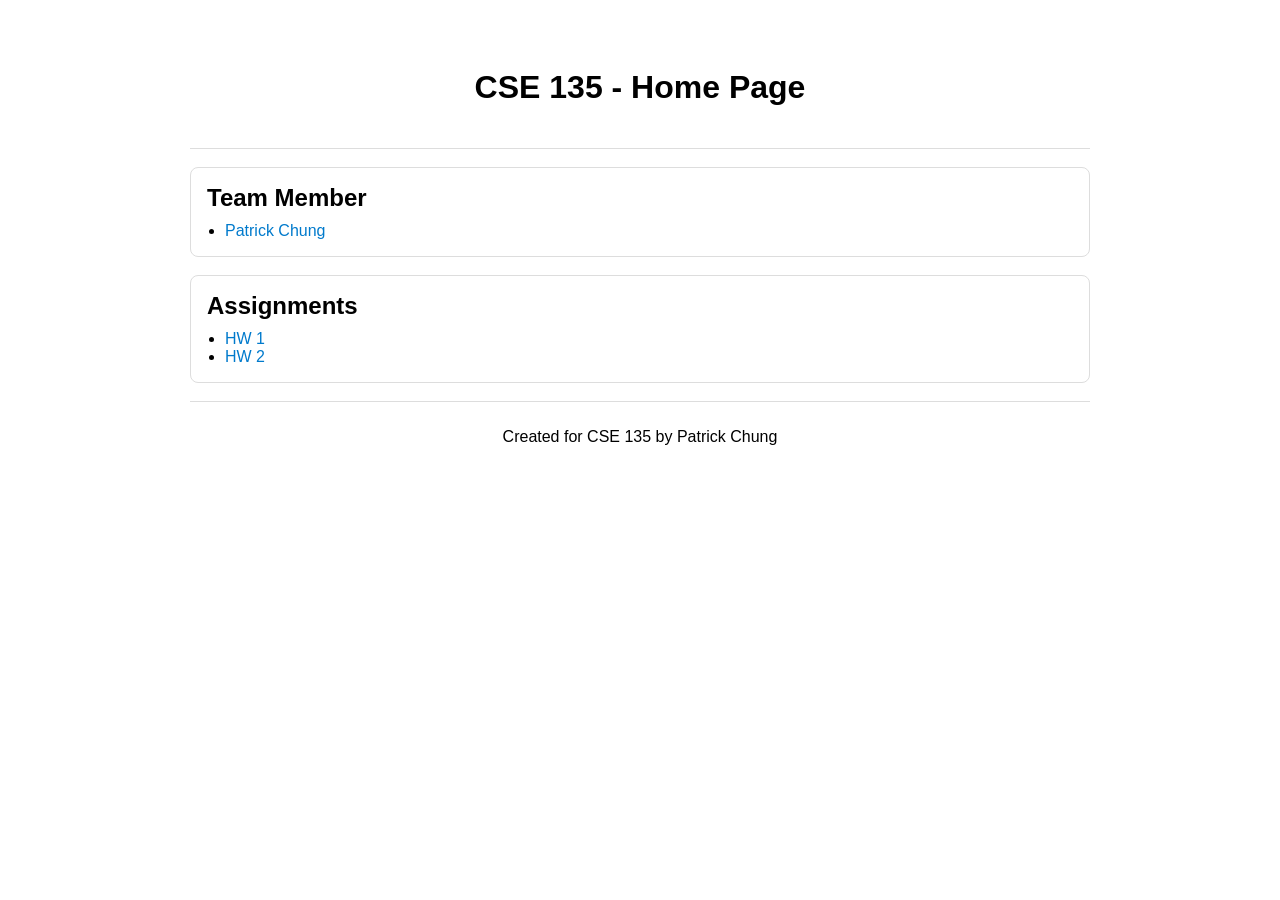
<file: index.html>
<!DOCTYPE html>
<html lang="en">

<head>
  <meta charset="UTF-8" />
  <meta name="viewport" content="width=device-width, initial-scale=1.0" />
  <title>CSE 135 Homepage</title>
  <link rel="stylesheet" href="/assets/styles.css" />
  <link rel="icon" href="/favicon.png" type="image/png" />

  <style>
    .container {
      max-width: 900px;
      margin: 0 auto;
      padding: 28px 16px 40px;
    }

    .page-title {
      margin: 0 0 16px;
      text-align: center;
    }

    .section-card {
      background: #fff;
      border: 1px solid #ddd;
      border-radius: 8px;
      padding: 16px;
      margin: 18px 0;
    }

    .section-card h2 {
      margin: 0 0 10px;
    }

    .section-card ul {
      margin: 0;
      padding-left: 18px;
    }
  </style>
</head>

<body>
  <div class="container">
    <header class="page-title">
      <h1>CSE 135 - Home Page</h1>
    </header>

    <main>
      <section class="section-card">
        <h2>Team Member</h2>
        <ul>
          <li><a href="/members/patrickchung.html">Patrick Chung</a></li>
        </ul>
      </section>

      <section class="section-card">
        <h2>Assignments</h2>
        <ul>
          <li><a href="/hw1/">HW 1</a></li>
          <li><a href="/hw2/">HW 2</a></li>
          <!-- Add more homework links later -->
        </ul>
      </section>
    </main>

    <footer>
      <p>Created for CSE 135 by Patrick Chung</p>
    </footer>
  </div>
</body>

</html>
</file>
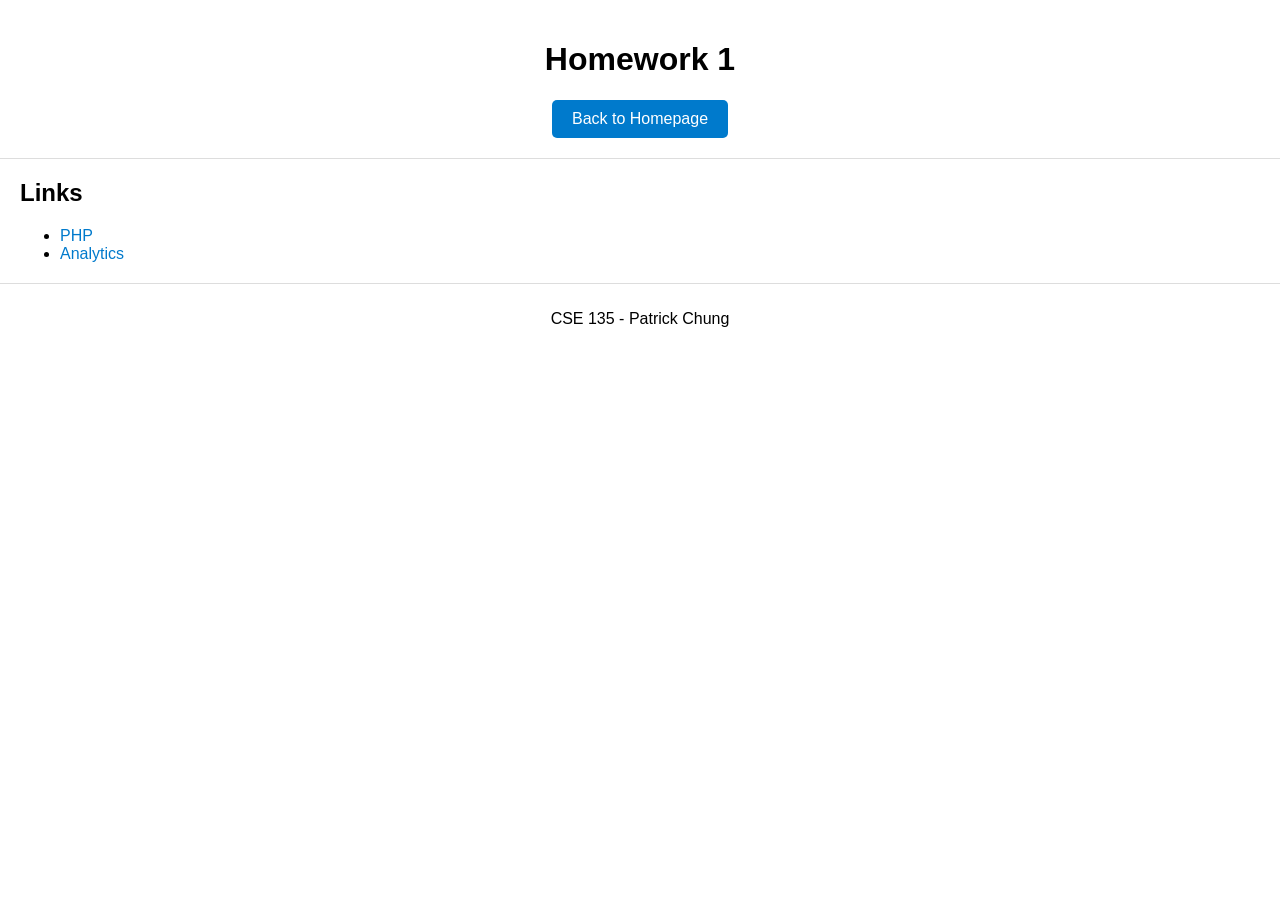
<file: hw1/index.html>
<!DOCTYPE html>
<html lang="en">

<head>
    <meta charset="UTF-8" />
    <meta name="viewport" content="width=device-width, initial-scale=1.0" />
    <title>CSE 135 - HW1</title>
    <link rel="stylesheet" href="/assets/styles.css" />
</head>

<body>
    <header>
        <h1>Homework 1</h1>
        <div style="margin-top:12px;">
            <a href="/index.html"><button type="button">Back to Homepage</button></a>
        </div>
    </header>


    <main>
        <section>
            <h2>Links</h2>
            <ul>
                <li><a href="/hw1/hello.php">PHP</a></li>
                <li><a href="/hw1/report.html">Analytics</a></li>
            </ul>
        </section>

    </main>

    <footer>
        <p>CSE 135 - Patrick Chung</p>
    </footer>
</body>

</html>
</file>
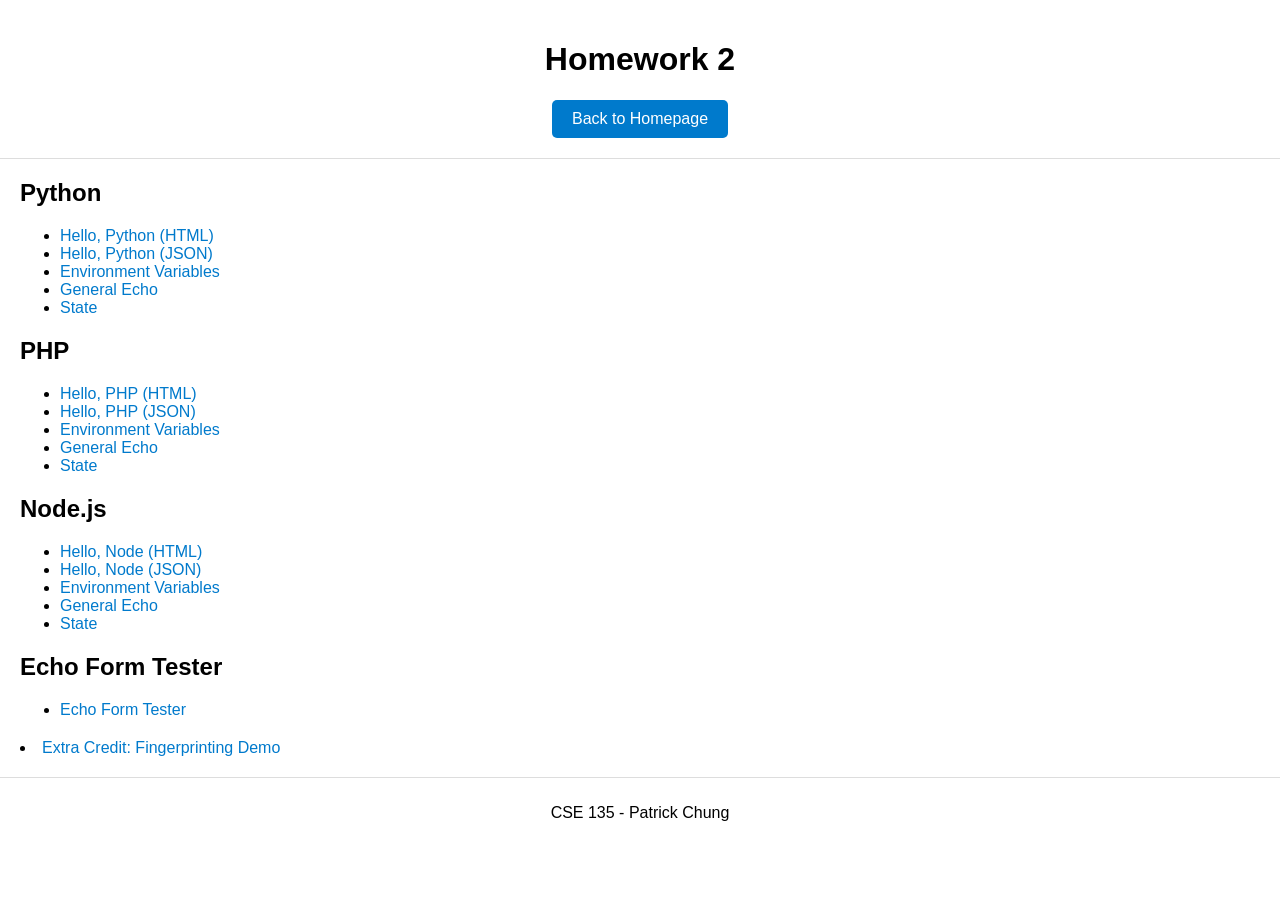
<file: hw2/index.html>
<!DOCTYPE html>
<html lang="en">

<head>
    <meta charset="UTF-8" />
    <meta name="viewport" content="width=device-width, initial-scale=1.0" />
    <title>CSE 135 - HW2</title>
    <link rel="stylesheet" href="/assets/styles.css" />
    <!-- Google tag (gtag.js) -->
    <script async src="https://www.googletagmanager.com/gtag/js?id=G-XFW79FBLPY"></script>
    <script>
        window.dataLayer = window.dataLayer || [];
        function gtag() { dataLayer.push(arguments); }
        gtag('js', new Date());

        gtag('config', 'G-XFW79FBLPY');
    </script>

    <script src="https://cdn.lr-ingest.com/LogRocket.min.js"></script>
    <script>
        window.LogRocket && window.LogRocket.init('idxqnz/cse135patricksite');
    </script>

    <script type="text/javascript">
        (function (c, l, a, r, i, t, y) {
            c[a] = c[a] || function () { (c[a].q = c[a].q || []).push(arguments) };
            t = l.createElement(r); t.async = 1; t.src = "https://www.clarity.ms/tag/" + i;
            y = l.getElementsByTagName(r)[0]; y.parentNode.insertBefore(t, y);
        })(window, document, "clarity", "script", "vaxks08sf5");
    </script>

</head>

<body>
    <header>
        <h1>Homework 2</h1>
        <div style="margin-top:12px;">
            <a href="/index.html"><button type="button">Back to Homepage</button></a>
        </div>
    </header>


    <main>
        <section>
            <h2>Python</h2>
            <ul>
                <li><a href="/cgi-bin/hello-html-python.py">Hello, Python (HTML)</a></li>
                <li><a href="/cgi-bin/hello-json-python.py">Hello, Python (JSON)</a></li>
                <li><a href="/cgi-bin/environment-python.py">Environment Variables</a></li>
                <li><a href="/cgi-bin/echo-python.py">General Echo</a></li>
                <li><a href="/cgi-bin/state-python.py">State</a></li>
            </ul>
        </section>

        <section>
            <h2>PHP</h2>
            <ul>
                <li><a href="/cgi-bin/hello-html-php.php">Hello, PHP (HTML)</a></li>
                <li><a href="/cgi-bin/hello-json-php.php">Hello, PHP (JSON)</a></li>
                <li><a href="/cgi-bin/environment-php.php">Environment Variables</a></li>
                <li><a href="/cgi-bin/echo-php.php">General Echo</a></li>
                <li><a href="/cgi-bin/state-php.php">State</a></li>
            </ul>
        </section>

        <section>
            <h2>Node.js</h2>
            <ul>
                <li><a href="/cgi-bin/hello-html-node.js">Hello, Node (HTML)</a></li>
                <li><a href="/cgi-bin/hello-json-node.js">Hello, Node (JSON)</a></li>
                <li><a href="/cgi-bin/environment-node.js">Environment Variables</a></li>
                <li><a href="/cgi-bin/echo-node.js">General Echo</a></li>
                <li><a href="/cgi-bin/state-node.js">State</a></li>
            </ul>
        </section>

        <section>
            <h2>Echo Form Tester</h2>
            <ul>
                <li><a href="/hw2-echo-form.html">Echo Form Tester</a></li>
            </ul>
        </section>

        <section>
            <li><a href="/hw2/fingerprint.html">Extra Credit: Fingerprinting Demo</a></li>
        </section>


    </main>

    <footer>
        <p>CSE 135 - Patrick Chung</p>
    </footer>
</body>

</html>
</file>
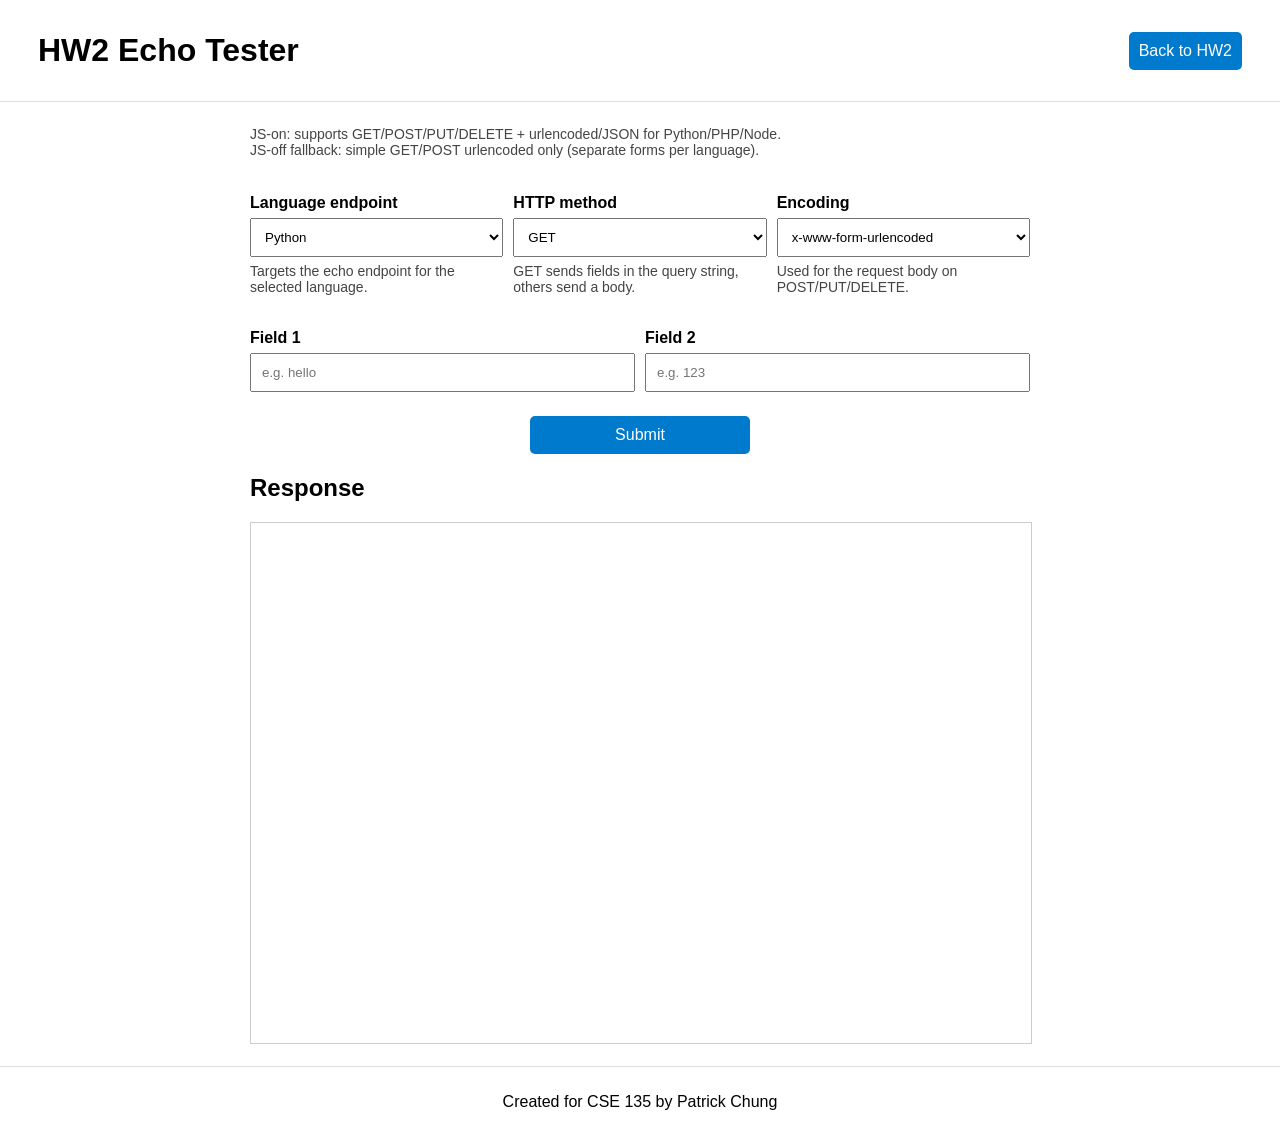
<file: hw2-echo-form.html>
<!doctype html>
<html lang="en">
<head>
  <meta charset="utf-8">
  <title>HW2 Echo Form</title>
  <meta name="viewport" content="width=device-width, initial-scale=1" />
  <link rel="stylesheet" href="/assets/styles.css" />
  <style>
    main { max-width: 780px; margin: 0 auto; padding: 18px; }
    .row { margin: 12px 0; }
    label { display:block; font-weight:600; margin: 10px 0 6px; }
    select, input, button { padding: 10px; width: 100%; max-width: 520px; box-sizing: border-box; }
    .hint { font-size: 14px; color: #444; margin-top: 6px; }
    iframe { width: 100%; height: 520px; border: 1px solid #ccc; background: #fff; }
    .inline { display: flex; gap: 10px; flex-wrap: wrap; }
    .inline > * { flex: 1 1 240px; }
    .topbar { display:flex; align-items:center; justify-content:space-between; gap: 12px; flex-wrap: wrap; }
    .actions { display:flex; justify-content:center; }
    .topbar-right { margin-left:auto; }
  </style>
</head>
<body>

<header class="header">
  <div class="topbar" style="padding: 0 18px;">
    <h1 style="margin: 12px 0;">HW2 Echo Tester</h1>
    <a class="topbar-right" href="/hw2/" style="text-decoration:none;">
      <button type="button" style="width:auto;">Back to HW2</button>
    </a>
  </div>
</header>

<main>
  <p class="hint">
    JS-on: supports GET/POST/PUT/DELETE + urlencoded/JSON for Python/PHP/Node.<br />
    JS-off fallback: simple GET/POST urlencoded only (separate forms per language).
  </p>

  <form id="echoForm">
    <div class="inline">
      <div class="row">
        <label for="lang">Language endpoint</label>
        <select id="lang" name="lang">
          <option value="python">Python</option>
          <option value="php">PHP</option>
          <option value="node">Node</option>
        </select>
        <div class="hint">Targets the echo endpoint for the selected language.</div>
      </div>

      <div class="row">
        <label for="method">HTTP method</label>
        <select id="method" name="method">
          <option>GET</option>
          <option>POST</option>
          <option>PUT</option>
          <option>DELETE</option>
        </select>
        <div class="hint">GET sends fields in the query string, others send a body.</div>
      </div>

      <div class="row">
        <label for="encoding">Encoding</label>
        <select id="encoding" name="encoding">
          <option value="application/x-www-form-urlencoded">x-www-form-urlencoded</option>
          <option value="application/json">application/json</option>
        </select>
        <div class="hint">Used for the request body on POST/PUT/DELETE.</div>
      </div>
    </div>

    <div class="inline">
      <div class="row">
        <label for="field1">Field 1</label>
        <input id="field1" name="field1" placeholder="e.g. hello" />
      </div>

      <div class="row">
        <label for="field2">Field 2</label>
        <input id="field2" name="field2" placeholder="e.g. 123" />
      </div>
    </div>

    <div class="row actions">
      <button type="submit" style="max-width: 220px;">Submit</button>
    </div>
    <div class="row">
      <div class="hint" id="statusLine"></div>
    </div>
  </form>

  <h2>Response</h2>
  <iframe id="responseFrame" title="Echo response frame"></iframe>

  <noscript>
    <hr />
    <h2>No-JS Fallback</h2>

    <h3>Python</h3>
    <form method="GET" action="/cgi-bin/echo-python.py" class="row">
      <input name="field1" placeholder="field1" />
      <input name="field2" placeholder="field2" />
      <button type="submit">GET (Python)</button>
    </form>
    <form method="POST" action="/cgi-bin/echo-python.py" class="row">
      <input name="field1" placeholder="field1" />
      <input name="field2" placeholder="field2" />
      <button type="submit">POST (Python)</button>
    </form>

    <h3>PHP</h3>
    <form method="GET" action="/cgi-bin/echo-php.php" class="row">
      <input name="field1" placeholder="field1" />
      <input name="field2" placeholder="field2" />
      <button type="submit">GET (PHP)</button>
    </form>
    <form method="POST" action="/cgi-bin/echo-php.php" class="row">
      <input name="field1" placeholder="field1" />
      <input name="field2" placeholder="field2" />
      <button type="submit">POST (PHP)</button>
    </form>

    <h3>Node</h3>
    <form method="GET" action="/cgi-bin/echo-node.js" class="row">
      <input name="field1" placeholder="field1" />
      <input name="field2" placeholder="field2" />
      <button type="submit">GET (Node)</button>
    </form>
    <form method="POST" action="/cgi-bin/echo-node.js" class="row">
      <input name="field1" placeholder="field1" />
      <input name="field2" placeholder="field2" />
      <button type="submit">POST (Node)</button>
    </form>
  </noscript>

  <script>
    const form = document.getElementById("echoForm");
    const frame = document.getElementById("responseFrame");
    const statusLine = document.getElementById("statusLine");

    const ENDPOINTS = {
      python: "/cgi-bin/echo-python.py",
      php: "/cgi-bin/echo-php.php",
      node: "/cgi-bin/echo-node.js"
    };

    form.addEventListener("submit", async (e) => {
      e.preventDefault();

      const lang = document.getElementById("lang").value;
      const method = document.getElementById("method").value;
      const encoding = document.getElementById("encoding").value;

      const data = {
        field1: document.getElementById("field1").value,
        field2: document.getElementById("field2").value
      };

      let url = ENDPOINTS[lang] || ENDPOINTS.python;
      const options = { method, headers: {} };

      if (method === "GET") {
        url += `?field1=${encodeURIComponent(data.field1)}&field2=${encodeURIComponent(data.field2)}`;
      } else {
        options.headers["Content-Type"] = encoding;
        options.body = encoding === "application/json"
          ? JSON.stringify(data)
          : new URLSearchParams(data).toString();
      }

      statusLine.textContent = `Sending ${method} ${url}...`;

      try {
        const response = await fetch(url, options);
        const text = await response.text();
        const doc = frame.contentWindow.document;
        doc.open();
        doc.write(text);
        doc.close();
        statusLine.textContent = `Done: HTTP ${response.status}`;
      } catch (err) {
        statusLine.textContent = `Error: ${String(err)}`;
      }
    });
  </script>
</main>

<footer>
  <p>Created for CSE 135 by Patrick Chung</p>
</footer>
</body>
</html>
</file>
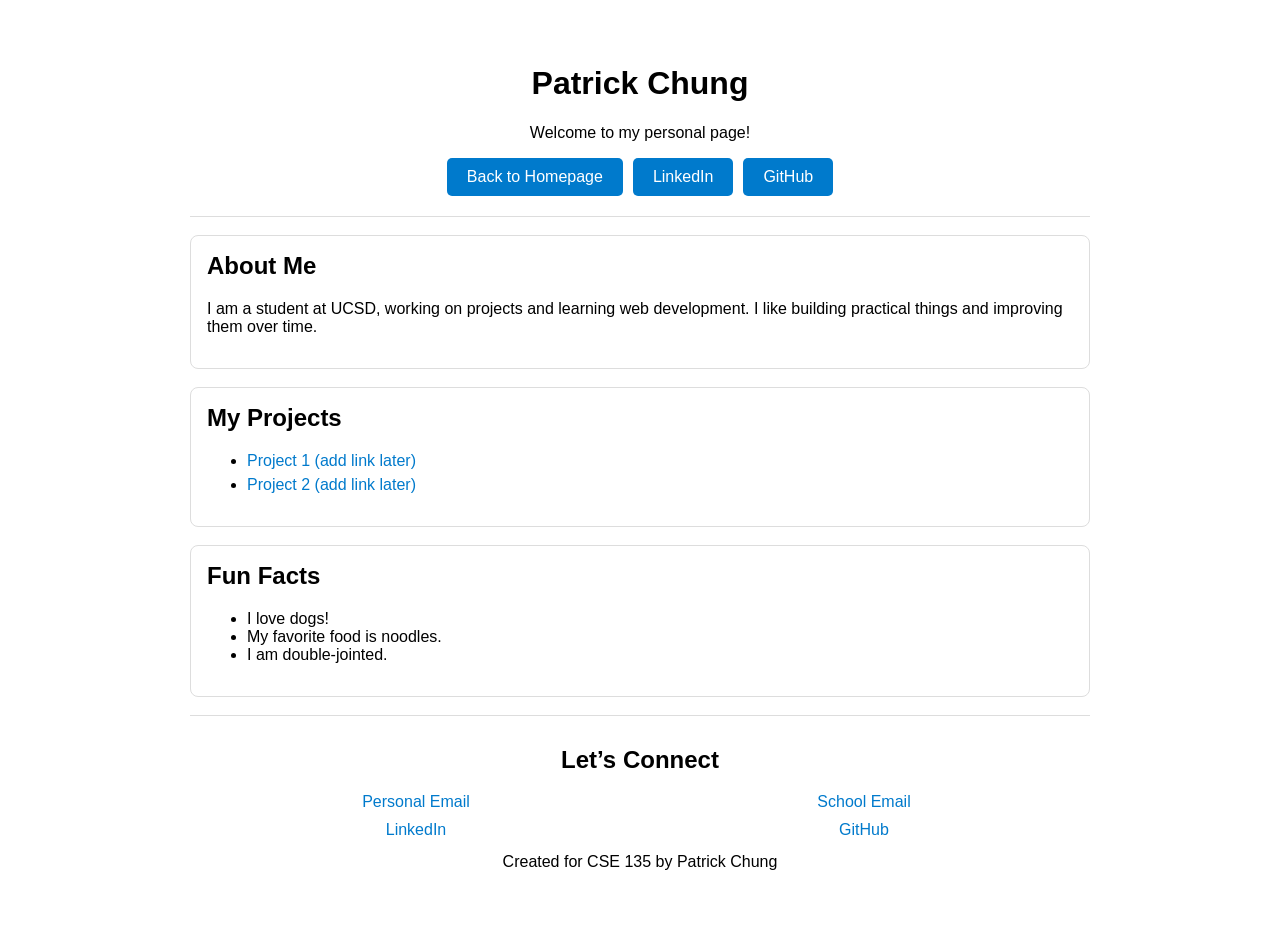
<file: members/patrickchung.html>
<!DOCTYPE html>
<html lang="en">

<head>
    <meta charset="UTF-8" />
    <meta name="viewport" content="width=device-width, initial-scale=1.0" />
    <title>Patrick Chung - Personal Page</title>
    <link rel="stylesheet" href="/assets/styles.css" />

    <style>
        .container {
            max-width: 900px;
            margin: 0 auto;
            padding: 24px 16px 40px;
        }

        .header-inner {
            max-width: 700px;
            margin: 0 auto;
        }

        .header-actions {
            margin-top: 12px;
            display: flex;
            gap: 10px;
            justify-content: center;
            flex-wrap: wrap;
        }

        .card {
            background: #fff;
            border: 1px solid #ddd;
            border-radius: 8px;
            padding: 16px;
            margin: 18px 0;
        }

        .card h2 {
            margin-top: 0;
        }

        .projects li {
            margin: 6px 0;
        }

        .contact-grid {
            display: grid;
            grid-template-columns: 1fr 1fr;
            gap: 10px 16px;
            margin-top: 10px;
        }

        @media (max-width: 650px) {
            .contact-grid {
                grid-template-columns: 1fr;
            }
        }
    </style>
</head>

<body>
    <div class="container">

        <header>
            <div class="header-inner">
                <h1>Patrick Chung</h1>
                <p>Welcome to my personal page!</p>

                <div class="header-actions">
                    <a href="/index.html"><button type="button">Back to Homepage</button></a>
                    <a href="https://linkedin.com/in/patrick-ji-chung" target="_blank" rel="noreferrer">
                        <button type="button">LinkedIn</button>
                    </a>
                    <a href="https://github.com/TheAsianFish" target="_blank" rel="noreferrer">
                        <button type="button">GitHub</button>
                    </a>
                </div>
            </div>
        </header>

        <section class="card">
            <h2>About Me</h2>
            <p>
                I am a student at UCSD, working on projects and learning web development.
                I like building practical things and improving them over time.
            </p>
        </section>

        <section class="card">
            <h2>My Projects</h2>
            <ul class="projects">
                <li><a href="#">Project 1 (add link later)</a></li>
                <li><a href="#">Project 2 (add link later)</a></li>
            </ul>
        </section>

        <section class="card">
            <h2>Fun Facts</h2>
            <ul>
                <li>I love dogs!</li>
                <li>My favorite food is noodles.</li>
                <li>I am double-jointed.</li>
            </ul>
        </section>

        <footer>
            <h2>Let’s Connect</h2>
            <div class="contact-grid">
                <div><a href="mailto:jmchung2006@gmail.com">Personal Email</a></div>
                <div><a href="mailto:p2chung@ucsd.edu">School Email</a></div>
                <div><a href="https://linkedin.com/in/patrick-ji-chung" target="_blank" rel="noreferrer">LinkedIn</a>
                </div>
                <div><a href="https://github.com/TheAsianFish" target="_blank" rel="noreferrer">GitHub</a></div>
            </div>

            <p style="margin-top: 14px;">Created for CSE 135 by Patrick Chung</p>
        </footer>

    </div>
</body>

</html>
</file>
<file: assets/styles.css>
body {
    font-family: Arial, sans-serif;
    background-color: #ffffff;
    margin: 0;
    padding: 0;
}

header {
    background-color: #ffffff;
    color: black;
    padding: 20px;
    text-align: center;
    border-bottom: 1px solid #ddd;
}

footer {
    text-align: center;
    padding: 10px;
    background-color: #ffffff;
    color: black;
    border-top: 1px solid #ddd;
}

section {
    margin: 20px;
}

a {
    color: #007acc;
    text-decoration: none;
}

a:hover {
    text-decoration: underline;
}

button {
    background-color: #007acc;
    color: white;
    border: none;
    padding: 10px 20px;
    cursor: pointer;
    font-size: 16px;
    border-radius: 5px;
    text-align: center;
    transition: background-color 0.3s;
}

button:hover {
    background-color: #005f99;
}
</file>
